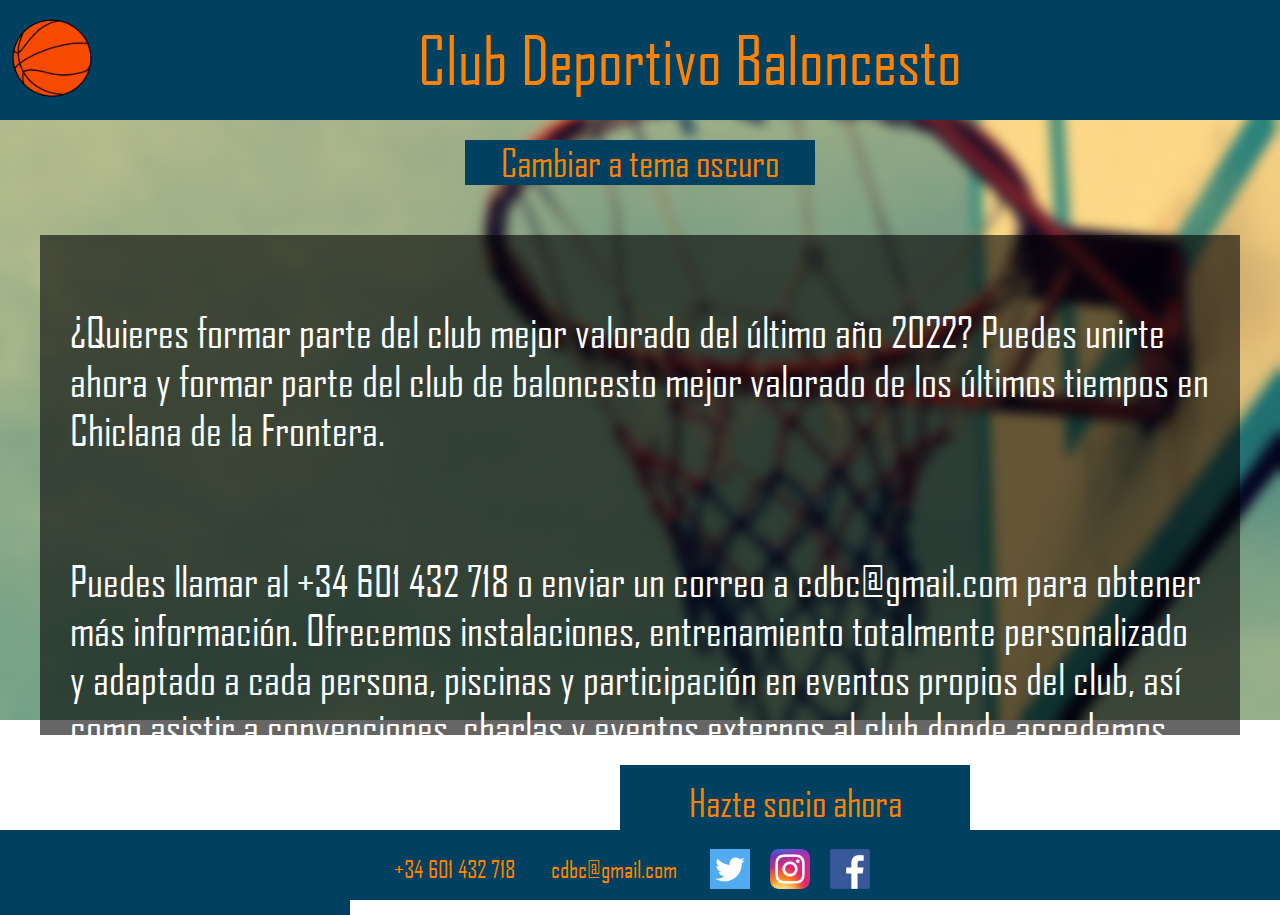
<file: index.html>
<!DOCTYPE html>
<html lang="es">

<head>
    <meta charset="UTF-8">
    <meta http-equiv="X-UA-Compatible" content="IE=edge">
    <meta name="viewport" content="width=device-width, initial-scale=1.0">
    <title>CDBC - Inicio</title>
    <link id="styles" rel="stylesheet" href="./css/styles.css">
    <link id="page" rel="stylesheet" href="./css/index.css">
    <link rel="shortcut icon" href="./images/basketball.png" type="image/x-icon">
    <script src="https://ajax.googleapis.com/ajax/libs/jquery/3.6.1/jquery.min.js"></script>
</head>

<body>
    <header>
        <img src="./images/basketball.png" alt="Basketball">
        <p>Club Deportivo Baloncesto</p>
    </header>

    <button class="controlPanel">Cambiar a tema oscuro</button>

    <article>
        <p>¿Quieres formar parte del club mejor valorado del último año 2022? Puedes unirte ahora y formar parte del
            club de baloncesto
            mejor valorado de los últimos tiempos en Chiclana de la Frontera.
        </p>
        <p>Puedes llamar al +34 601 432 718 o enviar un correo a cdbc@gmail.com para obtener más información.
            Ofrecemos instalaciones, entrenamiento totalmente personalizado y adaptado a cada persona, piscinas y
            participación en eventos propios del club, así como asistir a convenciones, charlas y eventos externos al
            club
            donde accedemos como invitados y donde te podrás enterar de toda la actualidad del baloncesto.
        </p>
        <a href="./html/suscripciones.html" target="_blank"><button class="suscripciones">Ver Suscripciones</button></a>
    </article>

    <a href="./html/formulario1.html"><button>Hazte socio ahora</button></a>
    <button class="controlButton">Ir a panel de control</button>
    <p class="alert">¡Debes ser socio para acceder!</p>

    <footer>
        <div class="grid">
            <p>+34 601 432 718</p>
            <p>cdbc@gmail.com</p>
            <img src="./images/twitterIcon.png" alt="Twitter Icon">
            <img src="./images/instagramIcon.png" alt="Instagram Icon">
            <img src="./images/facebookIcon.png" alt="Facebook Icon">
        </div>
    </footer>

    <script type="text/javascript" src="./js/index.js"></script>
</body>

</html>
</file>
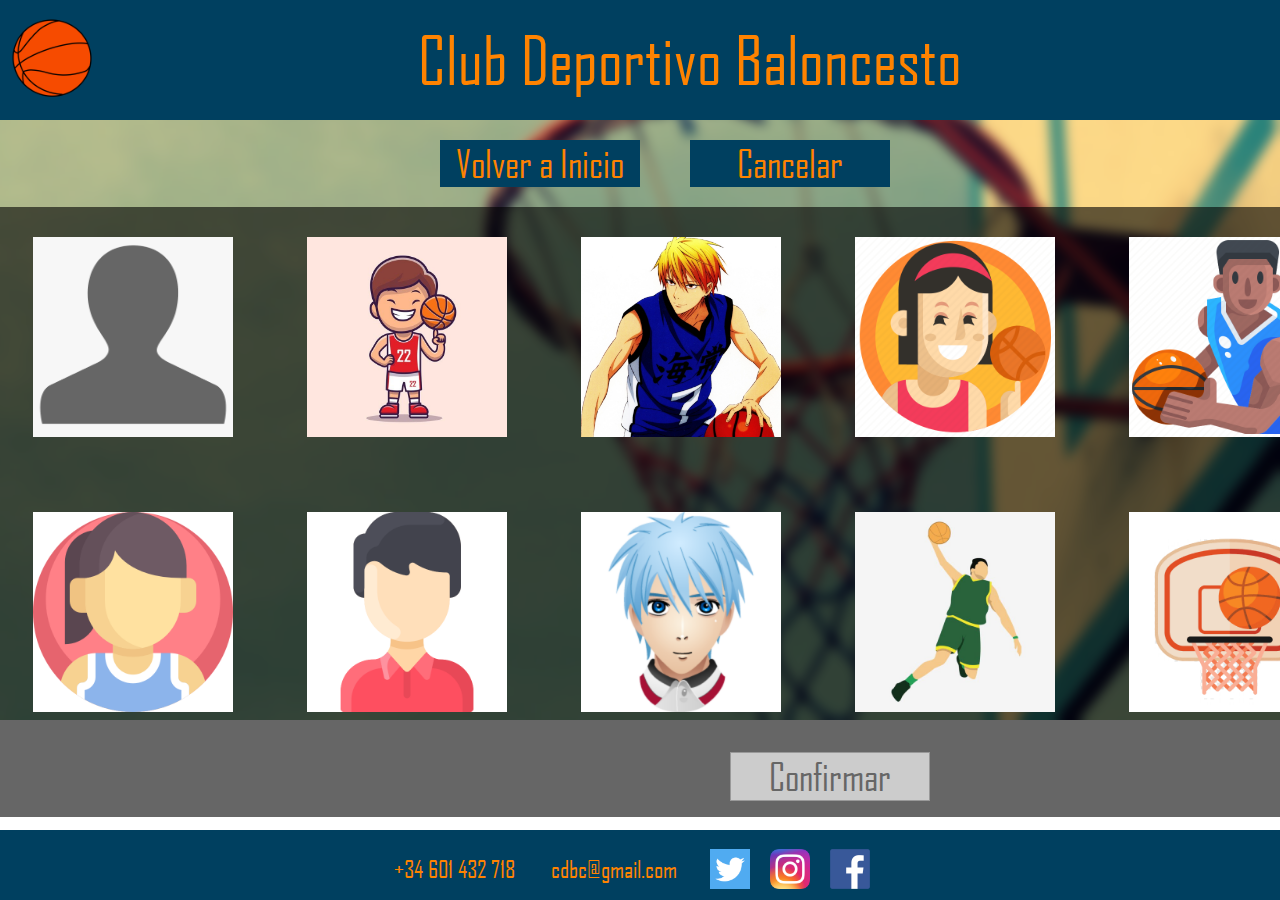
<file: html/avatares.html>
<!DOCTYPE html>
<html lang="es">

<head>
    <meta charset="UTF-8">
    <meta http-equiv="X-UA-Compatible" content="IE=edge">
    <meta name="viewport" content="width=device-width, initial-scale=1.0">
    <title>CDBC - Avatares</title>
    <link id="styles" rel="stylesheet" href="../css/styles.css">
    <link id="page" rel="stylesheet" href="../css/avatares.css">
    <link rel="shortcut icon" href="../images/basketball.png" type="image/x-icon">
    <script src="https://ajax.googleapis.com/ajax/libs/jquery/3.6.1/jquery.min.js"></script>
</head>

<body>
    <header>
        <img src="../images/basketball.png" alt="Basketball">
        <p>Club Deportivo Baloncesto</p>
    </header>

    <div class="buttons">
        <button class="inicio">Volver a Inicio</button>
        <button class="cancelar">Cancelar</button>
    </div>

    <div class="content">
        <div class="avatarList">
            <img src="../images/avatar/default.png" alt="Default Avatar Image">
            <img src="../images/avatar/avatar2.jpg" alt="Default Avatar Image">
            <img src="../images/avatar/avatar3.jpg" alt="Default Avatar Image">
            <img src="../images/avatar/avatar4.png" alt="Default Avatar Image">
            <img src="../images/avatar/avatar5.png" alt="Default Avatar Image">
            <img src="../images/avatar/avatar6.png" alt="Default Avatar Image">
            <img src="../images/avatar/avatar7.png" alt="Default Avatar Image">
            <img src="../images/avatar/avatar8.png" alt="Default Avatar Image">
            <img src="../images/avatar/avatar9.png" alt="Default Avatar Image">
            <img src="../images/avatar/avatar10.png" alt="Default Avatar Image">
            <img src="../images/avatar/avatar11.png" alt="Default Avatar Image">
            <img src="../images/avatar/avatar12.png" alt="Default Avatar Image">
        </div>
        <button class="confirm" disabled>Confirmar</button>
    </div>

    <footer>
        <div class="grid">
            <p>+34 601 432 718</p>
            <p>cdbc@gmail.com</p>
            <img src="../images/twitterIcon.png" alt="Twitter Icon">
            <img src="../images/instagramIcon.png" alt="Instagram Icon">
            <img src="../images/facebookIcon.png" alt="Facebook Icon">
        </div>
    </footer>

    <script type="text/javascript" src="../js/avatarChange.js"></script>
</body>

</html>
</file>
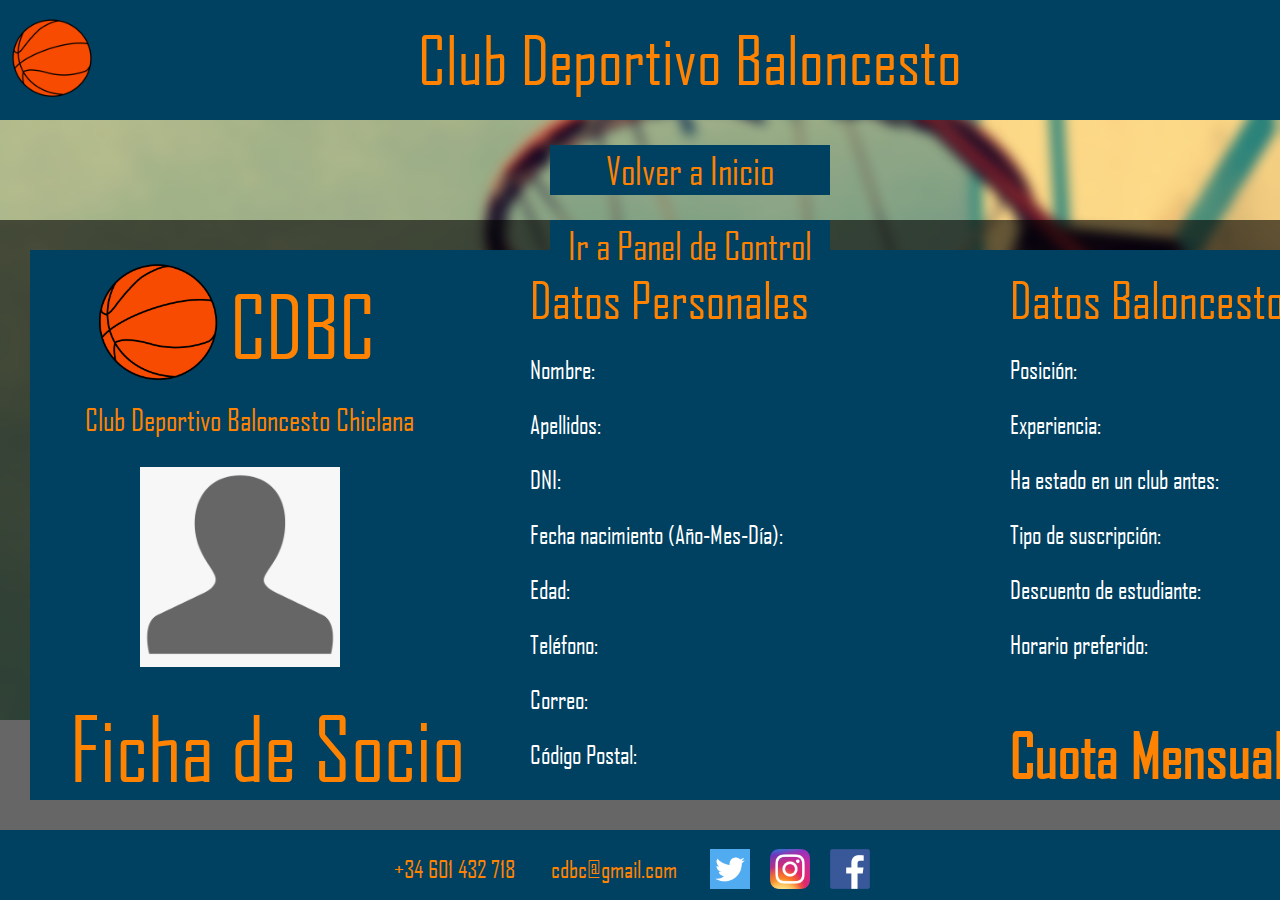
<file: html/fichaSocio.html>
<!DOCTYPE html>
<html lang="es">

<head>
    <meta charset="UTF-8">
    <meta http-equiv="X-UA-Compatible" content="IE=edge">
    <meta name="viewport" content="width=device-width, initial-scale=1.0">
    <title>CDBC - Ficha de Socio</title>
    <link id="styles" rel="stylesheet" href="../css/styles.css">
    <link id="page" rel="stylesheet" href="../css/fichaSocio.css">
    <link rel="shortcut icon" href="../images/basketball.png" type="image/x-icon">
    <script src="https://ajax.googleapis.com/ajax/libs/jquery/3.6.1/jquery.min.js"></script>
</head>

<body>
    <header>
        <img src="../images/basketball.png" alt="Basketball">
        <p>Club Deportivo Baloncesto</p>
    </header>

    <div class="buttons">
        <button class="inicio">Volver a Inicio</button>
        <button class="controlPanel">Ir a Panel de Control</button>
    </div>

    <div class="content">
        <div class="fichaSocio">
            <div class="grid">
                <div class="info">
                    <img src="../images/basketball.png" alt="Basketball ball">
                    <p class="title">CDBC</p>
                    <p class="club">Club Deportivo Baloncesto Chiclana</p>
                    <img id="avatar" src="../images/avatar/default.png" alt="Default Avatar Image">
                    <p class="ficha">Ficha de Socio</p>
                </div>
                <div class="socio">
                    <h1>Datos Personales</h1>
                    <p class="nombre">Nombre: <span></span></p>
                    <p class="apellidos">Apellidos: <span></span></p>
                    <p class="dni">DNI: <span></span></p>
                    <p class="fechaNac">Fecha nacimiento (Año-Mes-Día): <span></span></p>
                    <p class="edad">Edad: <span></span></p>
                    <p class="telefono">Teléfono: <span></span></p>
                    <p class="correo">Correo: <span></span></p>
                    <p class="cp">Código Postal: <span></span></p>
                </div>
                <div class="socioBasket">
                    <h1>Datos Baloncesto</h1>
                    <p class="posicion">Posición: <span></span></p>
                    <p class="experiencia">Experiencia: <span></span></p>
                    <p class="anterioridad">Ha estado en un club antes: <span></span></p>
                    <p class="suscripcion">Tipo de suscripción: <span></span></p>
                    <p class="descuento">Descuento de estudiante: <span></span></p>
                    <p class="horario">Horario preferido: <span></span></p>
                    <p class="cuota">Cuota Mensual: <span></span></p>
                </div>
            </div>
        </div>
    </div>

    <footer>
        <div class="grid">
            <p>+34 601 432 718</p>
            <p>cdbc@gmail.com</p>
            <img src="../images/twitterIcon.png" alt="Twitter Icon">
            <img src="../images/instagramIcon.png" alt="Instagram Icon">
            <img src="../images/facebookIcon.png" alt="Facebook Icon">
        </div>
    </footer>

    <script type="text/javascript" src="../js/fichaSocio.js"></script>
</body>

</html>
</file>
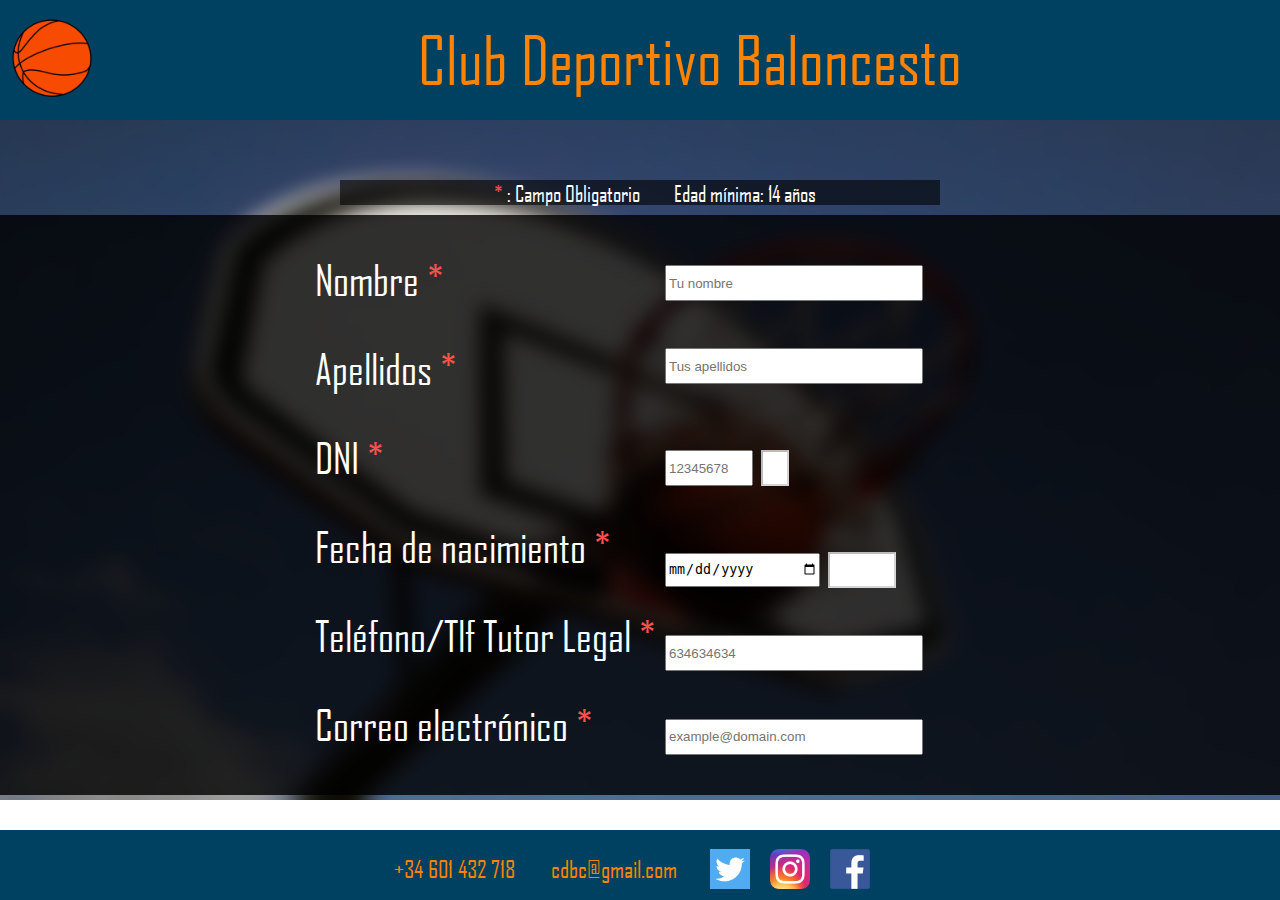
<file: html/formulario1.html>
<!DOCTYPE html>
<html lang="es">

<head>
    <meta charset="UTF-8">
    <meta http-equiv="X-UA-Compatible" content="IE=edge">
    <meta name="viewport" content="width=device-width, initial-scale=1.0">
    <title>CDBC - Formulario P1</title>
    <link id="styles" rel="stylesheet" href="../css/styles.css">
    <link id="page" rel="stylesheet" href="../css/formulario1.css">
    <link rel="shortcut icon" href="../images/basketball.png" type="image/x-icon">
    <script src="https://ajax.googleapis.com/ajax/libs/jquery/3.6.1/jquery.min.js"></script>
</head>

<body>
    <header>
        <img src="../images/basketball.png" alt="Basketball">
        <p>Club Deportivo Baloncesto</p>
    </header>

    <div class="leyenda">
        <p><span>*</span> : Campo Obligatorio</p>
        <p>Edad mínima: 14 años</p>
    </div>

    <form>
        <div class="grid">
            <div class="labels">
                <label for="nombre">Nombre <span>*</span></label>
                <label for="apellidos">Apellidos <span>*</span></label>
                <label for="DNI">DNI <span>*</span></label>
                <label for="fechaNmto">Fecha de nacimiento <span>*</span></label>
                <label for="telefono">Teléfono/Tlf Tutor Legal <span>*</span></label>
                <label for="correo">Correo electrónico <span>*</span></label>
                <label for="direccion">Dirección</label>
                <label for="cp">Código Postal <span>*</span></label>
                <label for="medico">Problema médico que debamos saber <span>*</span></label>
            </div>
            <div class="inputs">
                <input type="text" name="nombre" placeholder="Tu nombre">
                <input type="text" name="apellidos" placeholder="Tus apellidos">
                <div class="dniInput">
                    <input type="text" name="dni" placeholder="12345678" maxlength="8">
                    <input type="text" name="dniLetter" disabled>
                </div>
                <div class="dateInput">
                    <input type="date" name="fechaNmto" placeholder="DD-MM-AAAA">
                    <input type="text" name="age" disabled>
                </div>
                <input type="text" name="telefono" placeholder="634634634" maxlength="9">
                <input type="text" name="correo" placeholder="example@domain.com">
                <input type="text" name="direccion" placeholder="Calle Ejemplo Nº43">
                <input type="text" name="cp" placeholder="12345">
                <div class="radio">
                    <input type="radio" name="medico" value="Si">
                    <label for="si">Si</label>
                    <input type="radio" name="medico" value="No" checked>
                    <label for="no">No</label>
                </div>
            </div>
            <label for="observaciones">Observaciones médicas a tener en cuenta</label>
            <textarea name="observaciones" rows="8" cols="50"
                placeholder="Cuéntanos algo que debamos tener en cuenta"></textarea>
            <button disabled>Siguiente</button>
        </div>
    </form>

    <footer>
        <div class="grid">
            <p>+34 601 432 718</p>
            <p>cdbc@gmail.com</p>
            <img src="../images/twitterIcon.png" alt="Twitter Icon">
            <img src="../images/instagramIcon.png" alt="Instagram Icon">
            <img src="../images/facebookIcon.png" alt="Facebook Icon">
        </div>
    </footer>

    <script type="text/javascript" src="../js/validacion.js"></script>
</body>

</html>
</file>
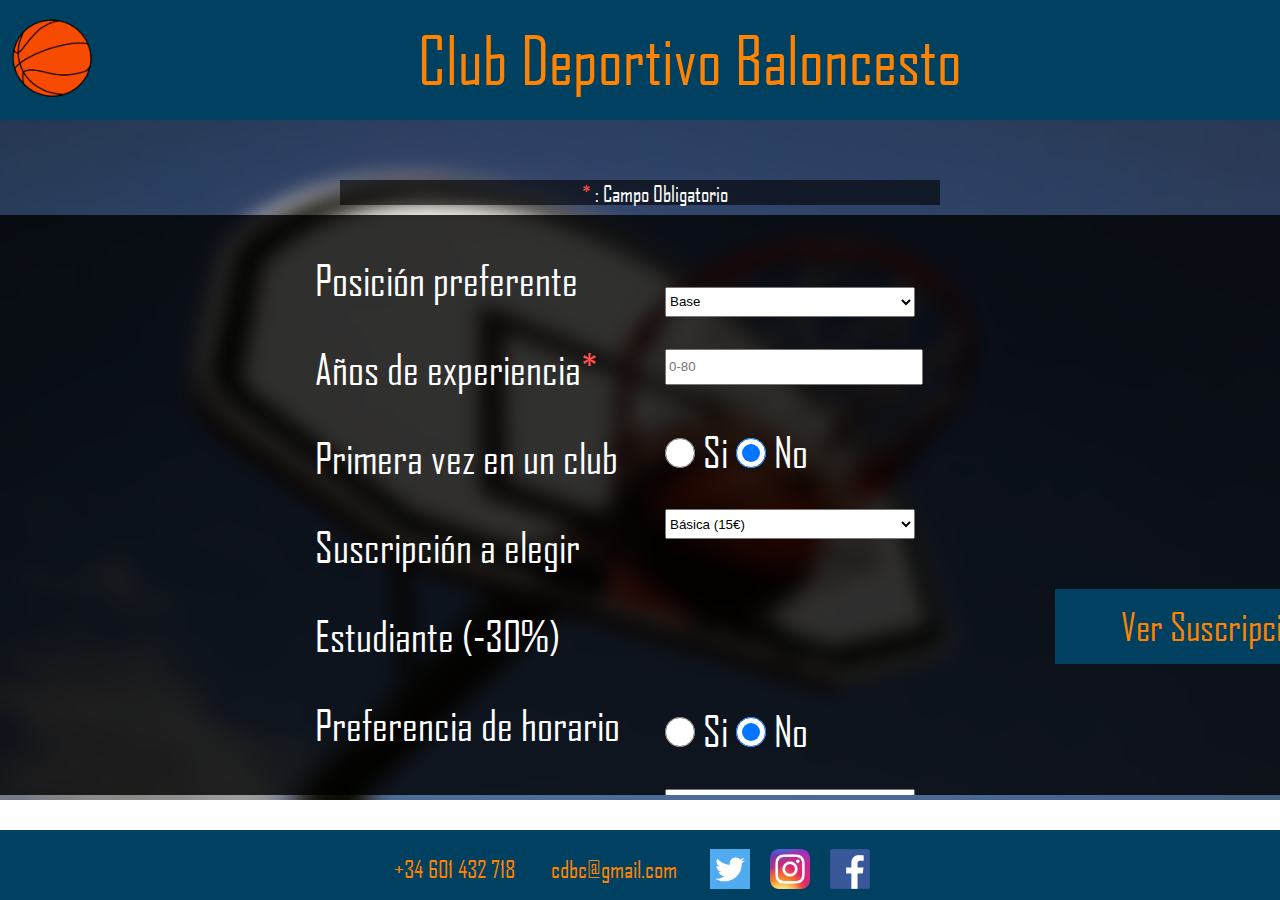
<file: html/formulario2.html>
<!DOCTYPE html>
<html lang="es">

<head>
    <meta charset="UTF-8">
    <meta http-equiv="X-UA-Compatible" content="IE=edge">
    <meta name="viewport" content="width=device-width, initial-scale=1.0">
    <title>CDBC - Formulario P2</title>
    <link id="styles" rel="stylesheet" href="../css/styles.css">
    <link id="page" rel="stylesheet" href="../css/formulario2.css">
    <link rel="shortcut icon" href="../images/basketball.png" type="image/x-icon">
    <script src="https://ajax.googleapis.com/ajax/libs/jquery/3.6.1/jquery.min.js"></script>
</head>

<body>
    <header>
        <img src="../images/basketball.png" alt="Basketball">
        <p>Club Deportivo Baloncesto</p>
    </header>

    <div class="leyenda">
        <p><span>*</span> : Campo Obligatorio</p>
    </div>

    <form>
        <div class="grid">
            <div class="labels">
                <label for="posicion">Posición preferente</label>
                <label for="anhos">Años de experiencia<span>*</span></label>
                <label for="anterioridad">Primera vez en un club</label>
                <label for="suscripcion">Suscripción a elegir</label>
                <label for="descuento">Estudiante (-30%)</label>
                <label for="horario">Preferencia de horario</label>
                <label for="iban">IBAN</label>
                <label for="swift">SWIFT</label>
            </div>
            <div class="inputs">
                <div class="select">
                    <select name="posicion">
                        <option value="Base">Base</option>
                        <option value="Escolta">Escolta</option>
                        <option value="Alero">Alero</option>
                        <option value="Alapivot">Ala-Pivot</option>
                        <option value="Pivot">Pivot</option>
                    </select>
                </div>
                <input type="number" name="anhos" placeholder="0-80">
                <div class="radio">
                    <input type="radio" name="anterioridad" value="Si">
                    <label for="si">Si</label>
                    <input type="radio" name="anterioridad" value="No" checked>
                    <label for="no">No</label>
                </div>
                <div class="select suscripcion">
                    <select name="suscripcion">
                        <option value="Basica (15€)">Básica (15€)</option>
                        <option value="Media (30€)">Media (30€)</option>
                        <option value="Avanzada (40€)">Avanzada (40€)</option>
                        <option value="Completa (50€)">Completa (50€)</option>
                    </select>
                    <button class="suscripcionesButton">Ver Suscripciones</button>
                </div>
                <div class="radio descuento">
                    <input type="radio" name="descuento" value="Si">
                    <label for="si">Si</label>
                    <input type="radio" name="descuento" value="No" checked>
                    <label for="no">No</label>
                </div>
                <div class="select horario">
                    <select name="horario">
                        <option value="Mañana">Mañana</option>
                        <option value="Tarde">Tarde</option>
                    </select>
                </div>
                <input type="text" name="iban">
                <input type="text" name="swift">
            </div>
        </div>
        <label for="observaciones">Observaciones</label>
        <textarea name="observaciones" rows="8" cols="50"
            placeholder="Cuéntanos algo que debamos tener en cuenta"></textarea>
        <button class="submit" disabled>Siguiente</button>
        </div>
    </form>

    <footer>
        <div class="grid">
            <p>+34 601 432 718</p>
            <p>cdbc@gmail.com</p>
            <img src="../images/twitterIcon.png" alt="Twitter Icon">
            <img src="../images/instagramIcon.png" alt="Instagram Icon">
            <img src="../images/facebookIcon.png" alt="Facebook Icon">
        </div>
    </footer>

    <script type="text/javascript" src="../js/validacion2.js"></script>
    <script type="text/javascript" src="../js/swift.js"></script>
</body>

</html>
</file>
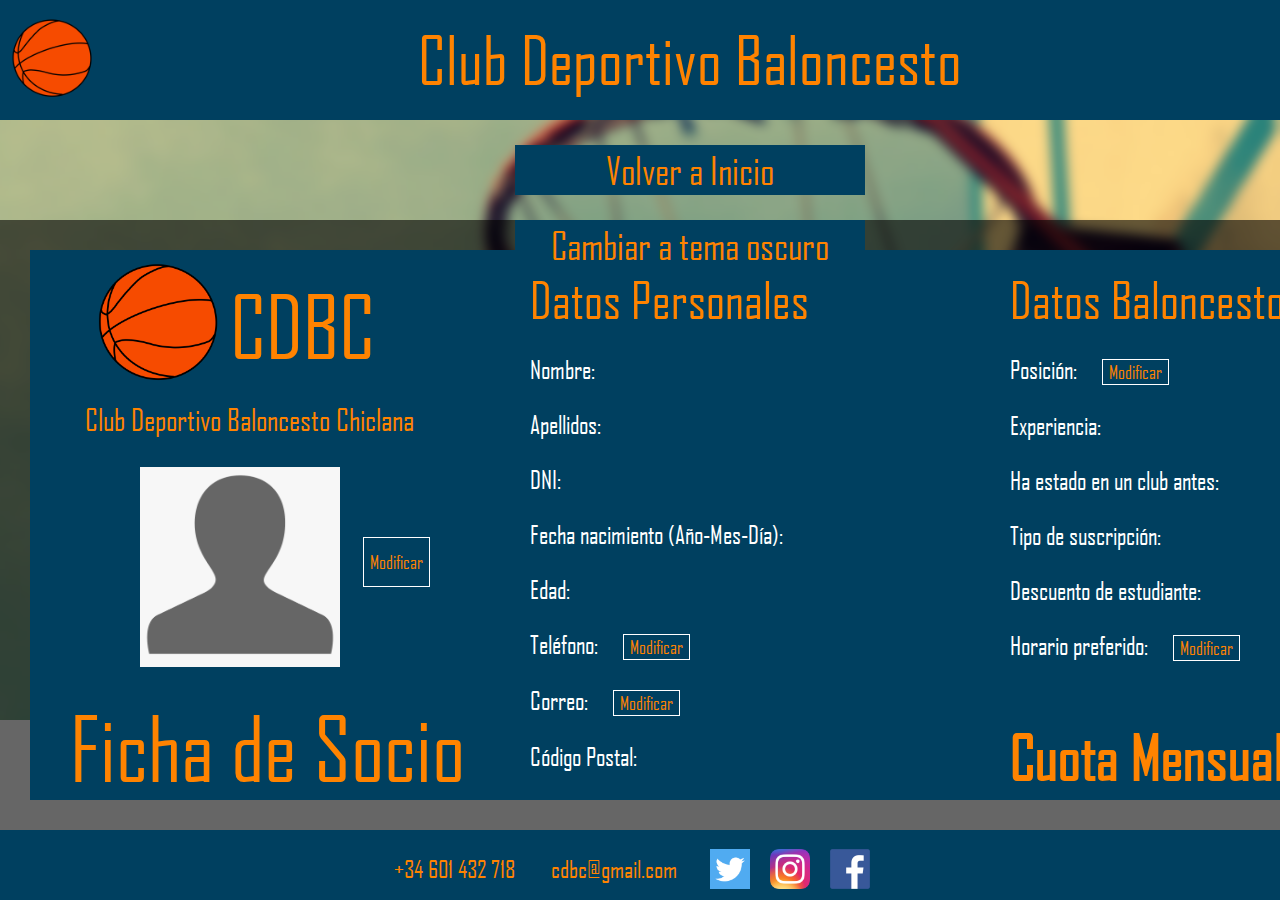
<file: html/panelControl.html>
<!DOCTYPE html>
<html lang="es">

<head>
    <meta charset="UTF-8">
    <meta http-equiv="X-UA-Compatible" content="IE=edge">
    <meta name="viewport" content="width=device-width, initial-scale=1.0">
    <title>CDBC - Panel de Control</title>
    <link id="styles" rel="stylesheet" href="../css/styles.css">
    <link id="page" rel="stylesheet" href="../css/panelControl.css">
    <link rel="shortcut icon" href="../images/basketball.png" type="image/x-icon">
    <script src="https://ajax.googleapis.com/ajax/libs/jquery/3.6.1/jquery.min.js"></script>
</head>

<body>
    <header>
        <img src="../images/basketball.png" alt="Basketball">
        <p>Club Deportivo Baloncesto</p>
    </header>

    <div class="buttons">
        <button class="inicio">Volver a Inicio</button>
        <button class="controlPanel">Cambiar a tema oscuro</button>
    </div>

    <div class="content">
        <div class="fichaSocio">
            <div class="grid">
                <div class="info">
                    <img src="../images/basketball.png" alt="Basketball ball">
                    <p class="title">CDBC</p>
                    <p class="club">Club Deportivo Baloncesto Chiclana</p>
                    <img id="avatar" src="../images/avatar/default.png" alt="Default Avatar Image">
                    <button class="avatarButton">Modificar</button>
                    <p class="ficha">Ficha de Socio</p>
                </div>
                <div class="socio">
                    <h1>Datos Personales</h1>
                    <p class="nombre">Nombre: <span></span></p>
                    <p class="apellidos">Apellidos: <span></span></p>
                    <p class="dni">DNI: <span></span></p>
                    <p class="fechaNac">Fecha nacimiento (Año-Mes-Día): <span></span></p>
                    <p class="edad">Edad: <span></span></p>
                    <p class="telefono change">Teléfono: <span></span><button class="telefonoButton">Modificar</button>
                    </p>
                    <p class="correo change">Correo: <span></span><button class="correoButton">Modificar</button></p>
                    <p class="cp">Código Postal: <span></span></p>
                </div>
                <div class="socioBasket">
                    <h1>Datos Baloncesto</h1>
                    <p class="posicion change">Posición: <span></span><button class="posicionButton">Modificar</button>
                    </p>
                    <p class="experiencia">Experiencia: <span></span></p>
                    <p class="anterioridad">Ha estado en un club antes: <span></span></p>
                    <p class="suscripcion">Tipo de suscripción: <span></span></p>
                    <p class="descuento">Descuento de estudiante: <span></span></p>
                    <p class="horario change">Horario preferido: <span></span><button
                            class="horarioButton">Modificar</button></p>
                    <p class="cuota">Cuota Mensual: <span></span></p>
                </div>
            </div>
        </div>
    </div>

    <footer>
        <div class="grid">
            <p>+34 601 432 718</p>
            <p>cdbc@gmail.com</p>
            <img src="../images/twitterIcon.png" alt="Twitter Icon">
            <img src="../images/instagramIcon.png" alt="Instagram Icon">
            <img src="../images/facebookIcon.png" alt="Facebook Icon">
        </div>
    </footer>

    <script type="text/javascript" src="../js/panelControl.js"></script>
</body>

</html>
</file>
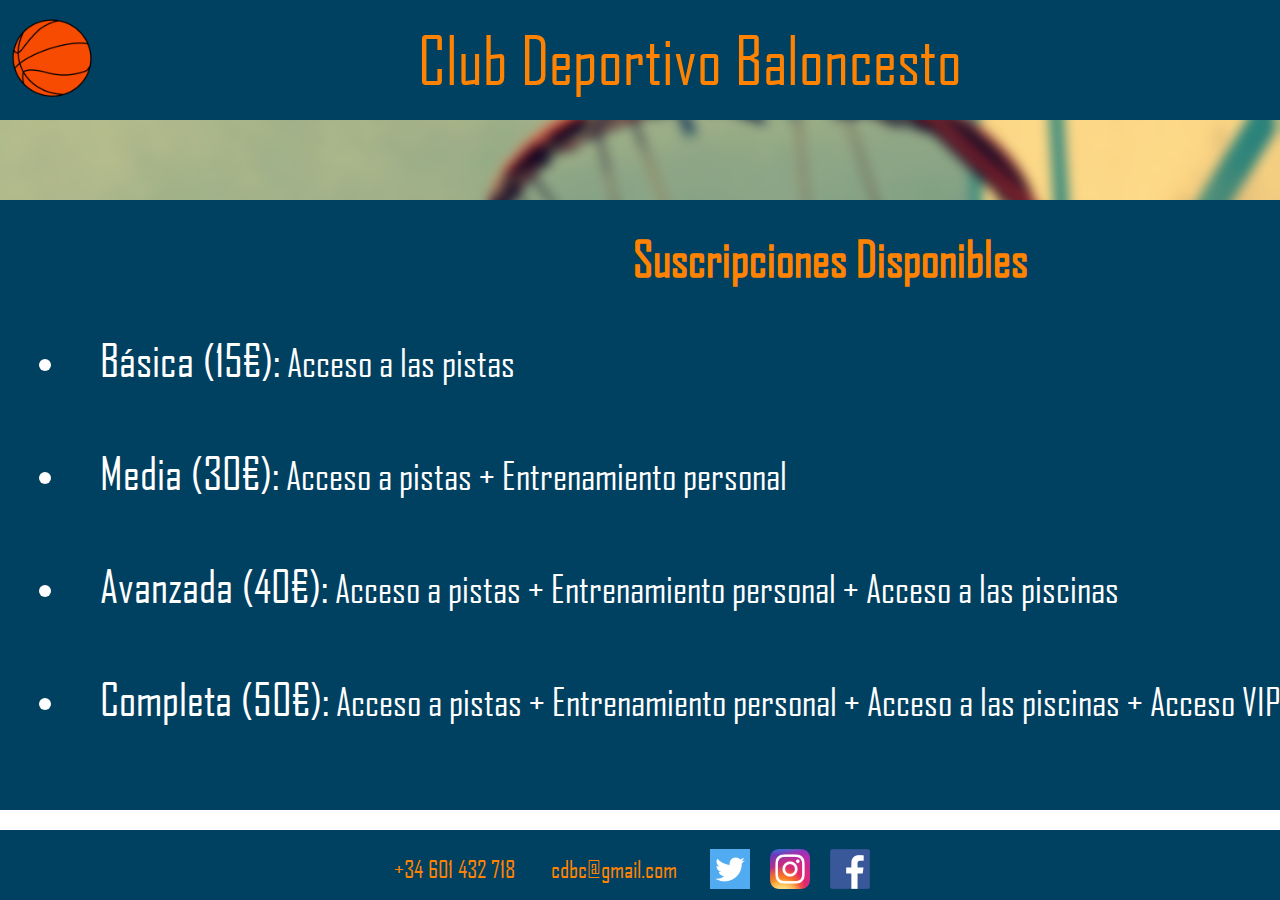
<file: html/suscripciones.html>
<!DOCTYPE html>
<html lang="es">

<head>
    <meta charset="UTF-8">
    <meta http-equiv="X-UA-Compatible" content="IE=edge">
    <meta name="viewport" content="width=device-width, initial-scale=1.0">
    <title>CDBC - Suscripciones</title>
    <link id="styles" rel="stylesheet" href="../css/styles.css">
    <link id="page" rel="stylesheet" href="../css/suscripciones.css">
    <link rel="shortcut icon" href="../images/basketball.png" type="image/x-icon">
    <script src="https://ajax.googleapis.com/ajax/libs/jquery/3.6.1/jquery.min.js"></script>
</head>

<body>
    <header>
        <img src="../images/basketball.png" alt="Basketball">
        <p>Club Deportivo Baloncesto</p>
    </header>

    <div class="content">
        <h1>Suscripciones Disponibles</h1>
        <ul>
            <li><span>Básica (15€):</span> Acceso a las pistas</li>
            <li><span>Media (30€):</span> Acceso a pistas + Entrenamiento personal</li>
            <li><span>Avanzada (40€):</span> Acceso a pistas + Entrenamiento personal + Acceso a las piscinas</li>
            <li><span>Completa (50€):</span> Acceso a pistas + Entrenamiento personal + Acceso a las piscinas + Acceso
                VIP en los Eventos del Club</li>
        </ul>
    </div>

    <footer>
        <div class="grid">
            <p>+34 601 432 718</p>
            <p>cdbc@gmail.com</p>
            <img src="../images/twitterIcon.png" alt="Twitter Icon">
            <img src="../images/instagramIcon.png" alt="Instagram Icon">
            <img src="../images/facebookIcon.png" alt="Facebook Icon">
        </div>
    </footer>
    <script type="text/javascript" src="../js/suscripcion.js"></script>
</body>

</html>
</file>
<file: css/styles.css>
@font-face {
    font-family: 'Agency FB';
    src: url(../fonts/agency-fb_[allfont.net].ttf);
}

body {
    margin: 0;
    padding: 0;
    background-image: url(../images/background1.png);
    background-size: 100%;
    background-repeat: no-repeat;
}

body img {
    height: 600px;
}

header {
    height: 120px;
    background-color: #004060;
    text-align: center;
    line-height: 120px;
}

header img {
    float: left;
    margin-top: 10px;
    height: 100px;
    width: 100px;
}

header p {
    margin: 0;
    font-family: Agency FB;
    color: #ff8300;
    font-size: 65px;
}

footer {
    bottom: 0;
    position: fixed;
    width: 100%;
    height: 70px;
    background-color: #004060;
    text-align: center;
}

footer .grid {
    display: grid;
    grid-template-columns: 10% 15% 60px 60px 60px;
    align-items: center;
    justify-content: center;
}

button {
    background-color: #004060;
    color: #ff8300;
    transition: color 0.3s, background-color 0.3s;
}

button:hover {
    background-color: #ff8300;
    color: #004060;
    transition: color 0.3s, background-color 0.3s;
}

footer p {
    font-family: Agency FB;
    font-size: 24px;
    color: #ff8300;
}

footer img {
    height: 40px;
    width: 40px;
}
</file>
<file: css/index.css>
article {
    background-color: rgb(0, 0, 0, 0.6);
    height: 500px;
    width: 1200px;
    margin: 0 auto;
    margin-top: 50px;
    font-family: Agency FB;
    overflow-y: scroll;
}

article p {
    padding: 30px;
    color: white;
    font-size: 42px;
}

button {
    font-family: Agency FB;
    font-size: 38px;
    border: none;
    padding: 15px;
    width: 350px;
    margin-top: 30px;
    margin-left: 620px;
    cursor: pointer;
}

.suscripciones {
    margin: 0px auto;
    margin-bottom: 50px;
    margin-left: 440px;
}

.controlPanel {
    display: block;
    margin: 0 auto;
    padding: 0;
    margin-top: 20px;
}

.controlButton {
    margin: 0px;
}

.alert {
    float: right;
    font-family: Agency FB;
    font-weight: bold;
    font-size: 32px;
    color: rgb(185, 0, 0);
    margin: 0px;
    margin-right: 260px;
    margin-top: 50px;
    display: none;
}

/* Scroll Bar */
/* width */
::-webkit-scrollbar {
    width: 10px;
}

/* Track */
::-webkit-scrollbar-track {
    background: rgba(255, 255, 255, 0.4);
}

/* Handle */
::-webkit-scrollbar-thumb {
    background: rgba(255, 255, 255, 1);
}

/* Handle on hover */
::-webkit-scrollbar-thumb:hover {
    background: rgba(255, 255, 255, 0.5);
}
</file>
<file: css/avatares.css>
.content {
    background: rgb(0, 0, 0, 0.6);
    margin: 0 auto;
    height: 550px;
    width: 1600px;
    margin-top: 20px;
    padding: 30px;
}

.buttons {
    margin: 0 auto;
    margin-top: 20px;
    width: 500px;
    text-align: center;
}

button {
    width: 200px;
}

.buttons .cancelar {
    float: right;
}

.buttons button,
button {
    font-family: Agency FB;
    font-size: 38px;
    color: #ff8300;
    background-color: #004060;
    border: none;
    cursor: pointer;
    transition: color 0.3s, background-color 0.3s;
}

button:hover,
.buttons button:hover {
    background-color: #ff8300;
    color: #004060;
    transition: color 0.3s, background-color 0.3s;
}

.avatarList img {
    cursor: pointer;
    height: 200px;
    width: 200px;
}

.avatarList {
    display: grid;
    height: 500px;
    width: 100%;
    grid-template-columns: repeat(6, 14%);
    justify-content: center;
    gap: 50px;
}

.confirm {
    display: block;
    margin: 0 auto;
    margin-top: 15px;
}

.confirm:disabled {
    border: 1px solid #999999;
    background-color: #cccccc;
    color: #666666;
}
</file>
<file: css/fichaSocio.css>
.content {
    background: rgb(0, 0, 0, 0.6);
    margin: 0 auto;
    height: 550px;
    width: 1600px;
    margin-top: 20px;
    padding: 30px;
}

.fichaSocio {
    background: #004060;
    height: 550px;
    width: 1600px;
}

.info {
    font-family: Agency FB;
    color: #ff8300;
}

.info p {
    margin: 0;
}

.info .title {
    font-size: 85px;
    padding-top: 25px;
}

.club {
    font-size: 30px;
    padding-top: 25px;
    padding-left: 55px;
}

.info img {
    float: left;
    height: 150px;
    width: 150px;
    padding-left: 50px;
}

.info .ficha {
    font-size: 88px;
    padding-top: 258px;
    padding-left: 40px;
}

.grid {
    display: grid;
    grid-template-columns: 30% 30% 35%;
}

.socio {
    font-family: Agency FB;
    color: white;
    padding: 20px;
    font-size: 25px;
}

.socio h1,
.socioBasket h1 {
    margin: 0;
    color: #ff8300;
    font-weight: normal;
    font-size: 50px;
}

.socioBasket {
    font-family: Agency FB;
    color: white;
    padding: 20px;
    font-size: 25px;
}

.cuota {
    color: #ff8300;
    font-size: 60px;
    font-weight: bold;
}

.buttons {
    margin: 0 auto;
    padding: 0;
    text-align: center;
    width: 50%;
    height: 80px;
}

.buttons button {
    margin-top: 25px;
    margin-left: 100px;
    font-family: Agency FB;
    font-size: 38px;
    color: #ff8300;
    background-color: #004060;
    border: none;
    width: 280px;
    height: 50px;
    cursor: pointer;
    transition: color 0.3s, background-color 0.3s;
}

.buttons button:hover {
    background-color: #ff8300;
    color: #004060;
    transition: color 0.3s, background-color 0.3s;
}

#avatar{
    height: 200px;
    width: 200px;
    margin-top: 30px;
    margin-left: 60px;
}
</file>
<file: css/formulario1.css>
body {
    background-image: url(../images/background2.png);
    background-size: 100%;
    background-repeat: no-repeat;
}

span {
    color: rgb(255, 79, 79);
}

.leyenda {
    margin: 0 auto;
    background-color: rgb(0, 0, 0, 0.6);
    text-align: center;
    width: 600px;
    height: 25px;
    margin-top: 60px;
    font-family: Agency FB;
    font-size: 22px;
    color: white;
}

.leyenda p {
    display: inline;
    padding-left: 30px;
}

form {
    background-color: rgb(0, 0, 0, 0.8);
    height: 500px;
    width: 1200px;
    margin: 0 auto;
    margin-top: 10px;
    font-family: Agency FB;
    color: white;
    font-size: 42px;
    overflow-y: scroll;
    padding: 40px;
}

form .grid {
    display: grid;
    grid-template-columns: 350px 300px;
    justify-content: center;
}

form .labels {
    display: grid;
    row-gap: 40px;
}

form .inputs {
    margin-top: 10px;
    display: grid;
    grid-template-columns: 295px;
}

form .inputs input {
    width: 250px;
    height: 30px;
}

.inputs .radio input {
    height: 30px;
    width: 30px;
    display: inline;
    margin: 0 auto;
}

.inputs .radio label[for=si] {
    padding-right: 50px;
}

form label[for=observaciones] {
    margin-top: 30px;
    display: none;
}

form textarea {
    margin-top: 20px;
    display: none;
}

.dniInput input[name=dni] {
    width: 80px;
}

.dniInput input[name=dniLetter] {
    width: 20px;
}

.dniInput input[name=dniLetter]:disabled {
    background-color: white;
    color: black;
}

.dateInput input[name=fechaNmto] {
    width: 150px;
}

.dateInput input[name=age] {
    width: 60px;
}

.dateInput input[name=age]:disabled {
    background-color: white;
    color: black;
}

button {
    font-family: Agency FB;
    font-size: 38px;
    color: #ff8300;
    background-color: #004060;
    border: none;
    padding: 15px;
    width: 350px;
    cursor: pointer;
    margin-top: 50px;
    margin-left: 140px;
    transition: color 0.3s, background-color 0.3s;
}

button:hover {
    background-color: #ff8300;
    color: #004060;
    transition: color 0.3s, background-color 0.3s;
}

button:disabled {
    background-color: #cccccc;
    color: #666666;
    cursor: default;
}

/* Scroll Bar */
/* width */
::-webkit-scrollbar {
    width: 10px;
}

/* Track */
::-webkit-scrollbar-track {
    background: rgba(255, 255, 255, 0.4);
}

/* Handle */
::-webkit-scrollbar-thumb {
    background: rgba(255, 255, 255, 1);
}

/* Handle on hover */
::-webkit-scrollbar-thumb:hover {
    background: rgba(255, 255, 255, 0.5);
}
</file>
<file: css/formulario2.css>
body {
    background-image: url(../images/background2.png);
    background-size: 100%;
    background-repeat: no-repeat;
}

span {
    color: rgb(255, 79, 79);
}

.leyenda {
    margin: 0 auto;
    background-color: rgb(0, 0, 0, 0.6);
    text-align: center;
    width: 600px;
    height: 25px;
    margin-top: 60px;
    font-family: Agency FB;
    font-size: 22px;
    color: white;
}

.leyenda p {
    display: inline;
    padding-left: 30px;
}

form {
    background-color: rgb(0, 0, 0, 0.8);
    height: 500px;
    width: 1200px;
    margin: 0 auto;
    margin-top: 10px;
    font-family: Agency FB;
    color: white;
    font-size: 42px;
    overflow-y: scroll;
    padding: 40px;
}

form .grid {
    display: grid;
    grid-template-columns: 350px 300px;
    justify-content: center;
}

form .labels {
    display: grid;
    row-gap: 40px;
}

form .inputs {
    margin-top: 10px;
    display: grid;
    grid-template-columns: 295px;
}

form .inputs input,
.select select {
    width: 250px;
    height: 30px;
}

button {
    font-family: Agency FB;
    font-size: 38px;
    color: #ff8300;
    background-color: #004060;
    border: none;
    padding: 15px;
    width: 350px;
    cursor: pointer;
    margin-top: 50px;
    margin-left: 390px;
    transition: color 0.3s, background-color 0.3s;
}

button:hover {
    background-color: #ff8300;
    color: #004060;
    transition: color 0.3s, background-color 0.3s;
}

button:disabled {
    background-color: #cccccc;
    color: #666666;
    cursor: default;
}

form textarea {
    margin-top: 50px;
    margin-left: 80px;
}

label[for=observaciones] {
    float: left;
    margin-top: 60px;
    margin-left: 270px;
}

.inputs .radio input {
    height: 30px;
    width: 30px;
    display: inline;
    margin: 0 auto;
}

input[name=anhos] {
    margin-top: 20px;
}

.radio {
    margin-top: 30px;
}

/* Scroll Bar */
/* width */
::-webkit-scrollbar {
    width: 10px;
}

/* Track */
::-webkit-scrollbar-track {
    background: rgba(255, 255, 255, 0.4);
}

/* Handle */
::-webkit-scrollbar-thumb {
    background: rgba(255, 255, 255, 1);
}

/* Handle on hover */
::-webkit-scrollbar-thumb:hover {
    background: rgba(255, 255, 255, 0.5);
}
</file>
<file: css/panelControl.css>
.content {
    background: rgb(0, 0, 0, 0.6);
    margin: 0 auto;
    height: 550px;
    width: 1600px;
    margin-top: 20px;
    padding: 30px;
}

.fichaSocio {
    background: #004060;
    height: 550px;
    width: 1600px;
}

.info {
    font-family: Agency FB;
    color: #ff8300;
}

.info p {
    margin: 0;
}

.info .title {
    font-size: 85px;
    padding-top: 25px;
}

.club {
    font-size: 30px;
    padding-top: 25px;
    padding-left: 55px;
}

.info img {
    float: left;
    height: 150px;
    width: 150px;
    padding-left: 50px;
}

.info .ficha {
    font-size: 88px;
    padding-top: 258px;
    padding-left: 40px;
}

.grid {
    display: grid;
    grid-template-columns: 30% 30% 35%;
}

.socio {
    font-family: Agency FB;
    color: white;
    padding: 20px;
    font-size: 25px;
}

.socio h1,
.socioBasket h1 {
    margin: 0;
    color: #ff8300;
    font-weight: normal;
    font-size: 50px;
}

.socioBasket {
    font-family: Agency FB;
    color: white;
    padding: 20px;
    font-size: 25px;
}

.cuota {
    color: #ff8300;
    font-size: 60px;
    font-weight: bold;
}

.buttons {
    margin: 0 auto;
    padding: 0;
    text-align: center;
    width: 50%;
    height: 80px;
}

.buttons button {
    margin-top: 25px;
    margin-left: 100px;
    font-family: Agency FB;
    font-size: 38px;
    color: #ff8300;
    background-color: #004060;
    border: none;
    width: 350px;
    height: 50px;
    cursor: pointer;
    transition: color 0.3s, background-color 0.3s;
}

.buttons button:hover {
    background-color: #ff8300;
    color: #004060;
    transition: color 0.3s, background-color 0.3s;
}

.socio button,
.socioBasket button,
.avatarButton {
    font-family: Agency FB;
    font-size: 18px;
    color: #ff8300;
    background-color: #004060;
    cursor: pointer;
    margin-left: 20px;
    transition: color 0.3s, background-color 0.3s;
    border: 1px solid white;
}

.socio button:hover,
.socioBasket button:hover,
.avatarButton:hover {
    background-color: #ff8300;
    color: #004060;
    transition: color 0.3s, background-color 0.3s;
}

#avatar {
    height: 200px;
    width: 200px;
    margin-top: 30px;
    margin-left: 60px;
}

.avatarButton {
    float: right;
    margin-top: 100px;
    margin-right: 80px;
    height: 50px;
}
</file>
<file: css/suscripciones.css>
.content {
    background: #004060;
    margin: 0 auto;
    height: 550px;
    width: 1600px;
    margin-top: 80px;
    padding: 30px;
    font-family: Agency FB;
}

.content h1 {
    margin: 0;
    color: #ff8300;
    font-weight: bold;
    text-align: center;
    font-size: 48px;
}

.content ul li {
    color: white;
    font-size: 38px;
    padding: 30px;
}

.conent p {
    color: white;
}

.content span {
    font-size: 45px;
}
</file>
